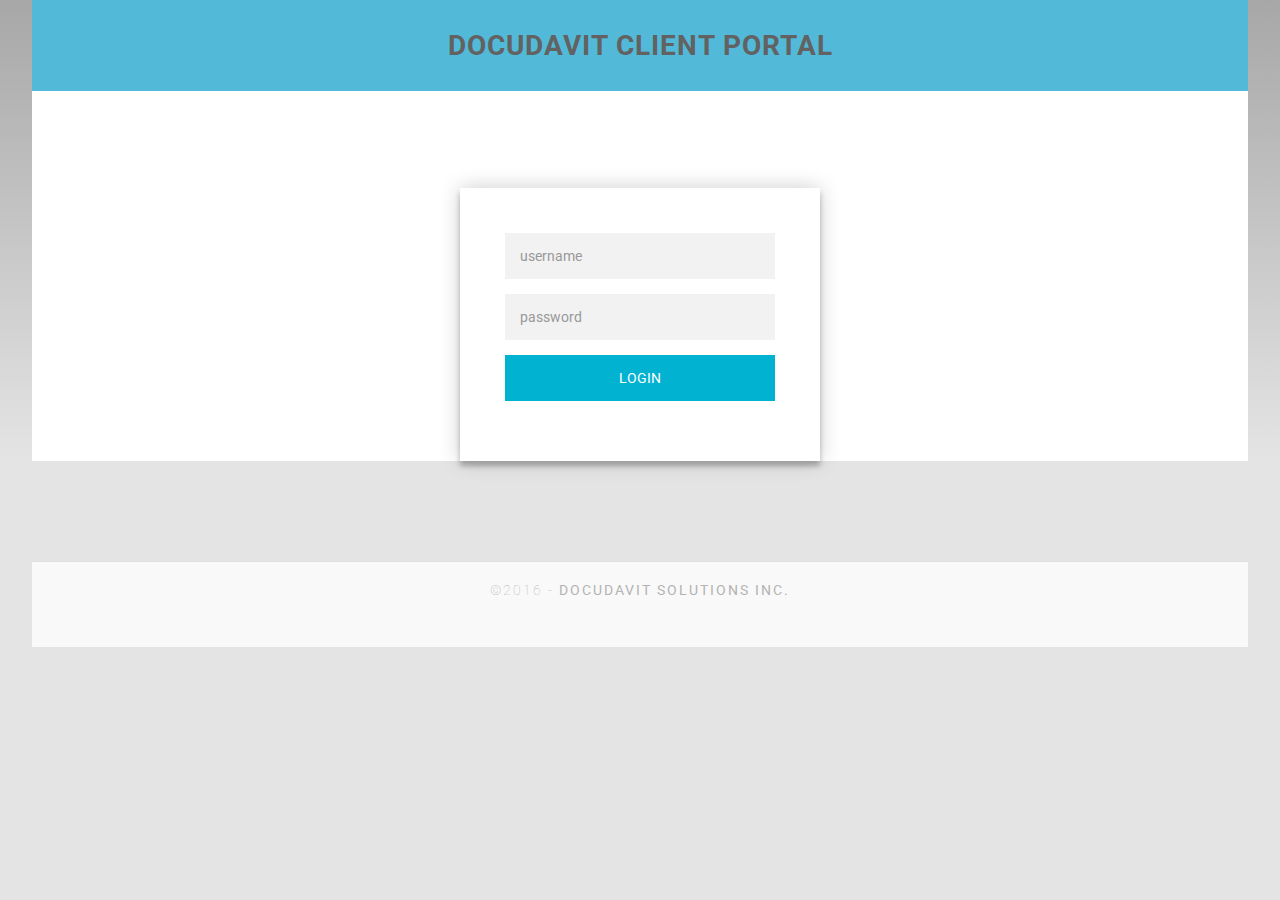
<file: index.html>
<!DOCTYPE html>
<html>
<head>
    <meta charset="utf-8">
    <meta http-equiv="X-UA-Compatible" content="IE=edge">
    <meta name="viewport" content="width=device-width, initial-scale=1">
    <title>Panel Login</title>
    <link href="css/default.css" rel="stylesheet" type="text/css">
    <link href="css/style.css" rel="stylesheet" type="text/css">

    <script src="js/scripts.js"></script>
    <script src="js/index.js"></script>

    <!-- HTML5 shim and Respond.js for IE8 support of HTML5 elements and media queries -->
    <!-- WARNING: Respond.js doesn't work if you view the page via file:// -->
    <!--[if lt IE 9]>
    <script src="https://oss.maxcdn.com/html5shiv/3.7.2/html5shiv.min.js"></script>
    <script src="https://oss.maxcdn.com/respond/1.4.2/respond.min.js"></script>
    <![endif]-->


    <script language="javascript">
        <!--//
        /*This Script allows people to enter by using a form that asks for a
         UserID and Password*/
        function checkUser(form) {
            if (form.id.value=="joebob") {
                if (form.pass.value=="123456") {
                    location="home.html"
                } else {
                    alert("Invalid Password")
                }
            } else {  alert("Invalid UserID")
            }
        }
        //-->
    </script>

</head>

<body>

<div class="wrap">

    <header>
        <div class="primary_header">
            <h1 class="title"> Docudavit Client Portal </h1>
        </div>
    </header>

    <div class="login-page">
        <div class="form">
            <form class="login-form">
                <input type="text" placeholder="username" name="id"/>
                <input type="password" placeholder="password" name="pass"/>
                <input type="button" value="login" onClick="checkUser(this.form)">
            </form>
        </div>
    </div>

    <div class="footer">
        <!--////////////////// START OF FOOTER ///////////////////////////////////////////////////-->
        <div class="row">
            <div class="copyright">&copy;2016 - <strong>DOCUdavit Solutions Inc.</strong></div>
        </div>
    </div>
    <!--////////////////// END OF FOOTER ///////////////////////////////////////////////////-->

</div> <!-- end of div.wrap-->

</body>
</html>
</file>
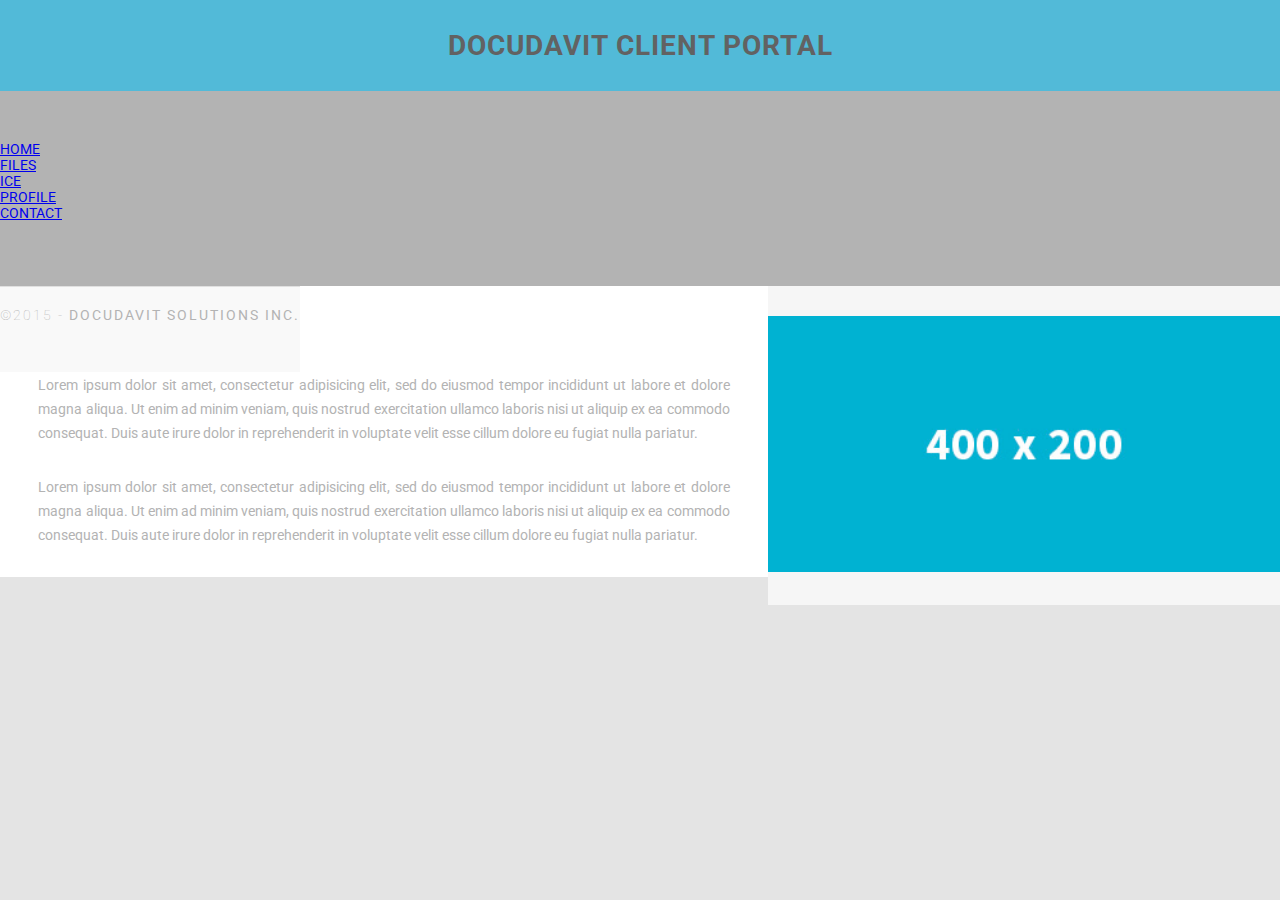
<file: contact.html>
<!doctype html>
<html>
<head>

    <!--////////////////// START OF HEADER ///////////////////////////////////////////////////-->
    <meta charset="utf-8">
    <meta http-equiv="X-UA-Compatible" content="IE=edge">
    <meta name="viewport" content="width=device-width, initial-scale=1">
    <title>Profile</title>
    <link href="css/style.css" rel="stylesheet" type="text/css">
    <!-- HTML5 shim and Respond.js for IE8 support of HTML5 elements and media queries -->
    <!-- WARNING: Respond.js doesn't work if you view the page via file:// -->
    <!--[if lt IE 9]>
    <script src="https://oss.maxcdn.com/html5shiv/3.7.2/html5shiv.min.js"></script>
    <script src="https://oss.maxcdn.com/respond/1.4.2/respond.min.js"></script>
    <![endif]-->
</head>
<!--////////////////// END OF HEADER ///////////////////////////////////////////////////-->

<body>
<!--////////////////// START OF BODY ///////////////////////////////////////////////////-->

<div class="container">
    <header>
        <div class="primary_header">
            <h1 class="title"> Docudavit Client Portal </h1>
        </div>
        <nav class="secondary_header" id="menu">
            <ul>
                <li><a href="home.html">HOME</a></li>
                <li><a href="files.html">FILES</a></li>
                <li><a href="ice.html">ICE</a></li>
                <li><a href="profile.html">PROFILE</a></li>
                <li><a href="contact.html">CONTACT</a></li>
            </ul>
        </nav>
    </header>
    <section>
        <h2 class="noDisplay">Main Content</h2>
        <article class="left_article">
            <h3>content heading</h3>
            <p>Lorem ipsum dolor sit amet, consectetur adipisicing elit, sed do eiusmod tempor incididunt ut labore et dolore magna aliqua. Ut enim ad minim veniam, quis nostrud exercitation ullamco laboris nisi ut aliquip ex ea commodo consequat. Duis aute irure dolor in reprehenderit in voluptate velit esse cillum dolore eu fugiat nulla pariatur.</p>
            <p>Lorem ipsum dolor sit amet, consectetur adipisicing elit, sed do eiusmod tempor incididunt ut labore et dolore magna aliqua. Ut enim ad minim veniam, quis nostrud exercitation ullamco laboris nisi ut aliquip ex ea commodo consequat. Duis aute irure dolor in reprehenderit in voluptate velit esse cillum dolore eu fugiat nulla pariatur.</p>
        </article>
        <aside class="right_article"><img src="images/placeholder.jpg" alt="" width="400" height="200" class="placeholder"/> </aside>
    </section>

    <!--////////////////// START OF CONTENT ///////////////////////////////////////////////////-->

    <!--////////////////// END OF CONTENT ///////////////////////////////////////////////////-->

    <footer class="secondary_header footer">
        <!--////////////////// START OF FOOTER ///////////////////////////////////////////////////-->
        <div class="copyright">&copy;2015 - <strong>DOCUdavit Solutions Inc.</strong></div>
    </footer>
    <!--////////////////// END OF FOOTER ///////////////////////////////////////////////////-->

</div> <!-- end of div.container -->
<!--////////////////// END OF BODY ///////////////////////////////////////////////////-->

</body>
</html>
</file>
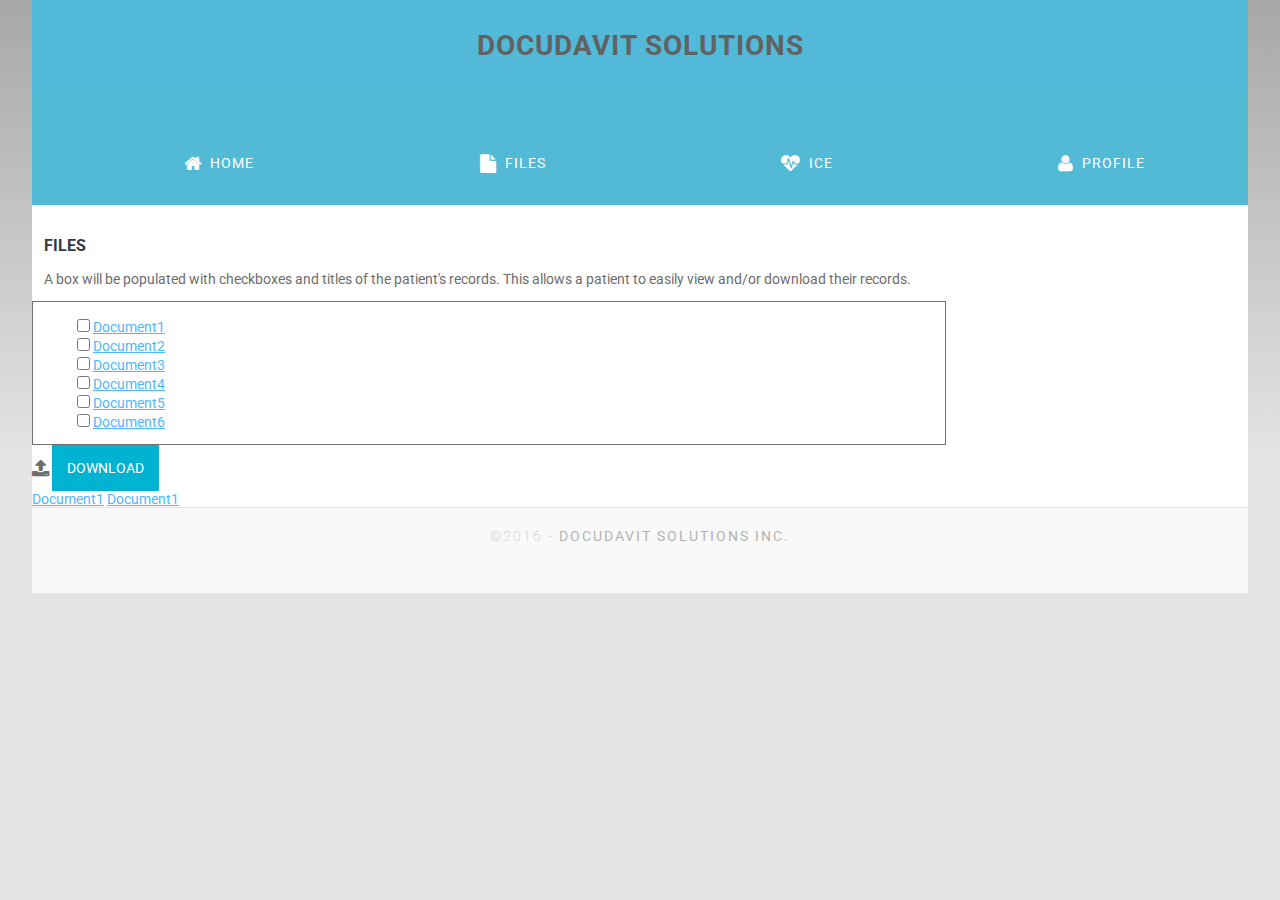
<file: files.html>
<!doctype html>
<html>
<head>

    <meta charset="utf-8">
    <meta http-equiv="X-UA-Compatible" content="IE=edge">
    <meta name="viewport" content="width=device-width, initial-scale=1">
    <title>Home</title>
    <link href="css/default.css" rel="stylesheet" type="text/css">
    <link href="css/style.css" rel="stylesheet" type="text/css">
    <!-- /// FontAwesome Icons 4.2.0 ////////  -->
    <link rel="stylesheet" href="fonts/fontawesome/css/font-awesome.min.css">

    <!-- /// Custom Icon Font ////////  -->
    <link rel="stylesheet" href="fonts/iconfontcustom/icon-font-custom.css">

    <script language="javascript">

        function openPDF() {
            PDFViewer.open("file://www/docs/document1.pdf","document.pdf", function (msg) {
                console.log(msg);
            });
        }
        //-->
    </script>

</head>

<body>
<div class="wrap">

    <header>
        <!--////////////////// START OF HEADER ///////////////////////////////////////////////////-->
        <div class="primary_header">
            <h1 class="title"> Docudavit Solutions </h1>
        </div>
        <div class="menu_header">
            <ul class="menu">
                <li><a href="home.html"><i class="fa fa-home fa-lg"></i>&nbsp; HOME</a></li>
                <li><a href="files.html"><i class="fa fa-file fa-lg"></i>&nbsp; FILES</a></li>
                <li><a href="ice.html"><i class="fa fa-heartbeat fa-lg"></i>&nbsp; ICE</a></li>
                <li><a href="profile.html"><i class="fa fa-user fa-lg"></i>&nbsp; PROFILE</a></li>
            </ul>
        </div>
    </header>

    <!--////////////////// END OF HEADER ///////////////////////////////////////////////////-->

    <!--////////////////// START OF CONTENT ///////////////////////////////////////////////////-->

    <div class="row">
        <div class="header-top">
            <h3>FILES</h3>
            <p>A box will be populated with checkboxes and titles of the patient's records.
                This allows a patient to easily view and/or download their records.</p>
        </div>
    </div>  <!-- end of div row -->

    <div class="row">
        <div class="doc-display">
            <ul class="docs">
                <li><input type="checkbox" name="document1" title="document1"/><a href="docs/document1.pdf">Document1</a></li>
                <li><input type="checkbox" name="document2" title="document2"/><a href="docs/document2.pdf">Document2</a></li>
                <li><input type="checkbox" name="document3" title="document3"/><a href="docs/document3.pdf">Document3</a></li>
                <li><input type="checkbox" name="document4" title="document4"/><a href="docs/document4.pdf">Document4</a></li>
                <li><input type="checkbox" name="document5" title="document5"/><a href="docs/document5.pdf">Document5</a></li>
                <li><input type="checkbox" name="document6" title="document6"/><a href="docs/document6.pdf">Document6</a></li>
            </ul>
        </div>

    </div> <!-- end of div row -->

    <div class="row">
        <div class="upload">
            <i class="fa fa-upload fa-lg"></i>
            <input type="button" value="Download" onclick="openPdf()">
        </div>

        <a href="docs/document1.pdf">Document1</a>
        <a href="docs/documents1.pdf">Document1</a>

    </div>

    <div class="footer">
        <!--////////////////// START OF FOOTER ///////////////////////////////////////////////////-->
        <div class="row">
            <div class="copyright">&copy;2016 - <strong>DOCUdavit Solutions Inc.</strong></div>
        </div>
    </div>
    <!--////////////////// END OF FOOTER ///////////////////////////////////////////////////-->

</div> <!-- end of div.wrap-->

</body>
</html>
</file>
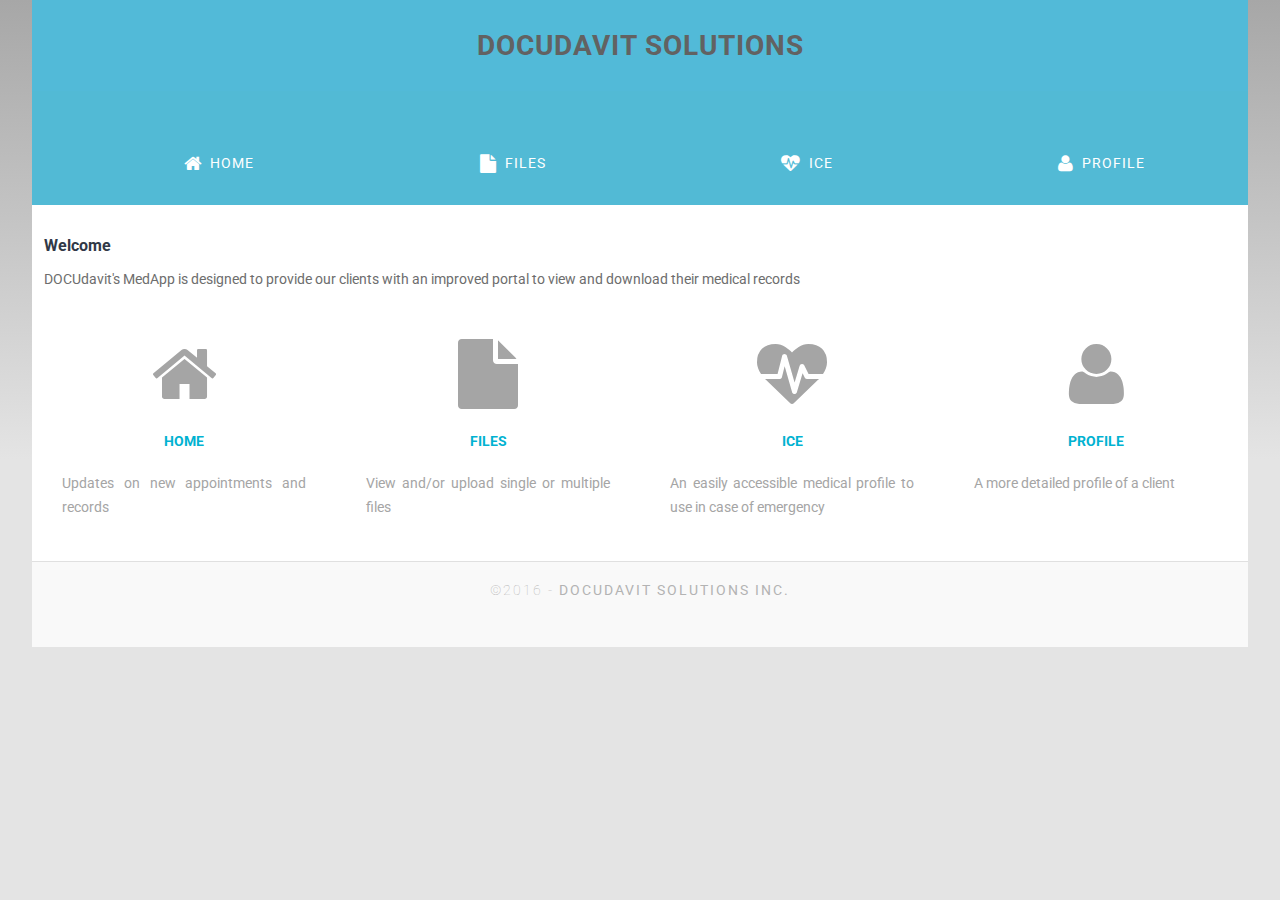
<file: home.html>
<!doctype html>
<html>
<head>

    <meta charset="utf-8">
    <meta http-equiv="X-UA-Compatible" content="IE=edge">
    <meta name="viewport" content="width=device-width, initial-scale=1">
    <title>Home</title>
    <link href="css/default.css" rel="stylesheet" type="text/css">
    <link href="css/style.css" rel="stylesheet" type="text/css">
    <!-- /// FontAwesome Icons 4.2.0 ////////  -->
    <link rel="stylesheet" href="fonts/fontawesome/css/font-awesome.min.css">

    <!-- /// Custom Icon Font ////////  -->
    <link rel="stylesheet" href="fonts/iconfontcustom/icon-font-custom.css">

</head>

<body>
    <div class="wrap">

        <header>
        <!--////////////////// START OF HEADER ///////////////////////////////////////////////////-->
            <div class="primary_header">
                <h1 class="title"> Docudavit Solutions </h1>
            </div>
            <div class="menu_header">
                <ul class="menu">
                    <li><a href="home.html"><i class="fa fa-home fa-lg"></i>&nbsp; HOME</a></li>
                    <li><a href="files.html"><i class="fa fa-file fa-lg"></i>&nbsp; FILES</a></li>
                    <li><a href="ice.html"><i class="fa fa-heartbeat fa-lg"></i>&nbsp; ICE</a></li>
                    <li><a href="profile.html"><i class="fa fa-user fa-lg"></i>&nbsp; PROFILE</a></li>
                </ul>
            </div>
        </header>

        <!--////////////////// END OF HEADER ///////////////////////////////////////////////////-->

        <!--////////////////// START OF CONTENT ///////////////////////////////////////////////////-->

        <div class="row">
            <div class="header-top">
                <h3>Welcome</h3>
                <p>DOCUdavit's MedApp is designed to provide our clients with an improved portal to view
                    and download their medical records</p>
            </div>
        </div>  <!-- end of div row -->

        <div class="row">

            <div class="columns">
                <p class="thumbnail_align"><i class="fa fa-home fa-5x"></i></p>
                <h4>HOME</h4>
                <p>Updates on new appointments and records</p>
            </div>
            <div class="columns">
                <p class="thumbnail_align"><i class="fa fa-file fa-5x"></i></p>
                <h4>FILES</h4>
                <p>View and/or upload single or multiple files</p>
            </div>
            <div class="columns">
                <p class="thumbnail_align"><i class="fa fa-heartbeat fa-5x"></i> </p>
                <h4>ICE</h4>
                <p>An easily accessible medical profile to use in case of emergency</p>
            </div>
            <div class="columns">
                <p class="thumbnail_align"><i class="fa fa-user fa-5x"></i></p>
                <h4>PROFILE</h4>
                <p>A more detailed profile of a client</p>
            </div>
        </div> <!-- end of div row -->

        <div class="footer">
            <!--////////////////// START OF FOOTER ///////////////////////////////////////////////////-->
            <div class="row">
                <div class="copyright">&copy;2016 - <strong>DOCUdavit Solutions Inc.</strong></div>
            </div>
        </div>
        <!--////////////////// END OF FOOTER ///////////////////////////////////////////////////-->

    </div>  <!-- end of div.wrap-->

</body>
</html>
</file>
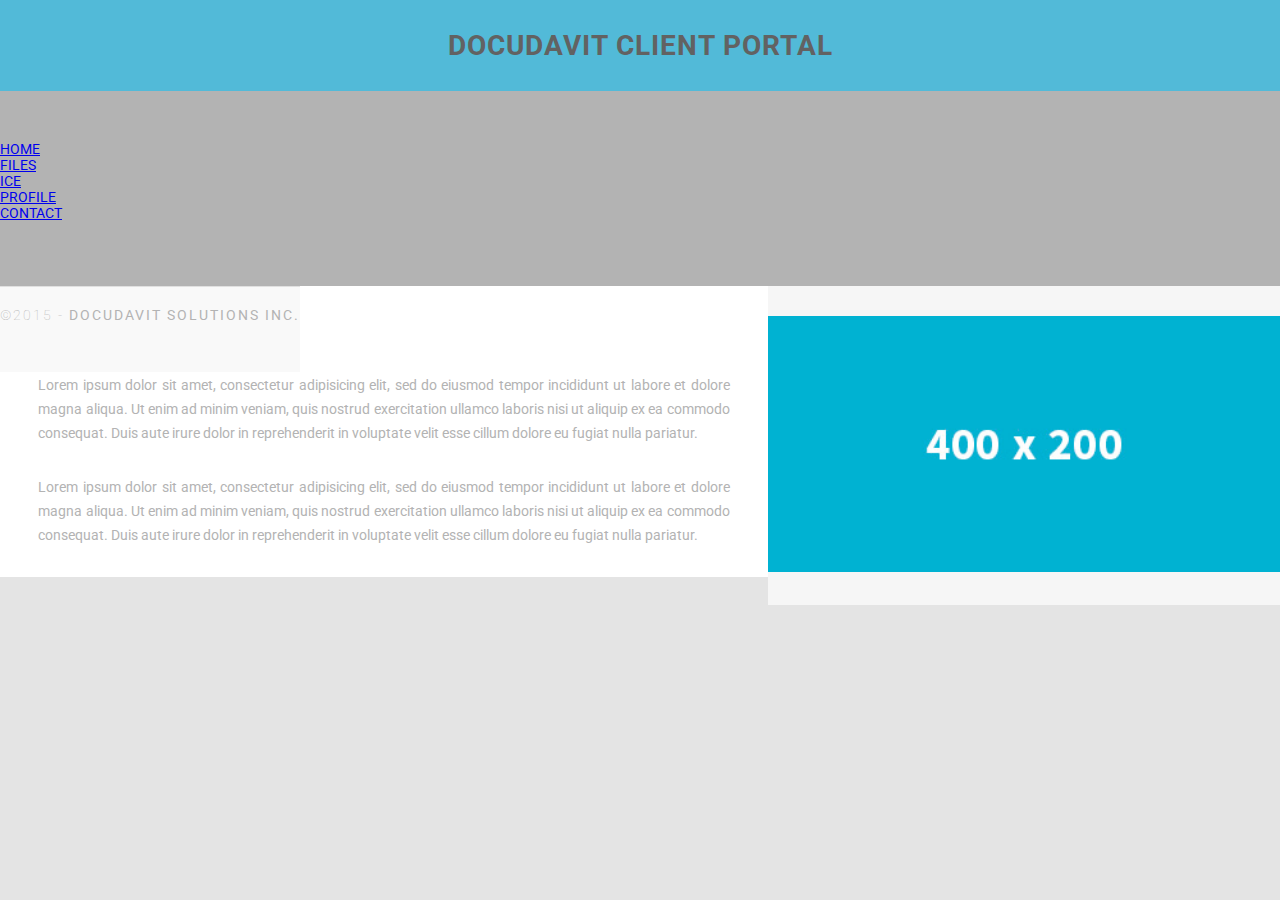
<file: ice.html>
<!doctype html>
<html>
<head>

    <!--////////////////// START OF HEADER ///////////////////////////////////////////////////-->
    <meta charset="utf-8">
    <meta http-equiv="X-UA-Compatible" content="IE=edge">
    <meta name="viewport" content="width=device-width, initial-scale=1">
    <title>ICE</title>
    <link href="css/style.css" rel="stylesheet" type="text/css">
    <!-- HTML5 shim and Respond.js for IE8 support of HTML5 elements and media queries -->
    <!-- WARNING: Respond.js doesn't work if you view the page via file:// -->
    <!--[if lt IE 9]>
    <script src="https://oss.maxcdn.com/html5shiv/3.7.2/html5shiv.min.js"></script>
    <script src="https://oss.maxcdn.com/respond/1.4.2/respond.min.js"></script>
    <![endif]-->
</head>
<!--////////////////// END OF HEADER ///////////////////////////////////////////////////-->

<body>
<!--////////////////// START OF BODY ///////////////////////////////////////////////////-->

<div class="container">
    <header>
        <div class="primary_header">
            <h1 class="title"> Docudavit Client Portal </h1>
        </div>
        <nav class="secondary_header" id="menu">
            <ul>
                <li><a href="home.html">HOME</a></li>
                <li><a href="files.html">FILES</a></li>
                <li><a href="ice.html">ICE</a></li>
                <li><a href="profile.html">PROFILE</a></li>
                <li><a href="contact.html">CONTACT</a></li>
            </ul>
        </nav>
    </header>
    <section>
        <h2 class="noDisplay">Main Content</h2>
        <article class="left_article">
            <h3>content heading</h3>
            <p>Lorem ipsum dolor sit amet, consectetur adipisicing elit, sed do eiusmod tempor incididunt ut labore et dolore magna aliqua. Ut enim ad minim veniam, quis nostrud exercitation ullamco laboris nisi ut aliquip ex ea commodo consequat. Duis aute irure dolor in reprehenderit in voluptate velit esse cillum dolore eu fugiat nulla pariatur.</p>
            <p>Lorem ipsum dolor sit amet, consectetur adipisicing elit, sed do eiusmod tempor incididunt ut labore et dolore magna aliqua. Ut enim ad minim veniam, quis nostrud exercitation ullamco laboris nisi ut aliquip ex ea commodo consequat. Duis aute irure dolor in reprehenderit in voluptate velit esse cillum dolore eu fugiat nulla pariatur.</p>
        </article>
        <aside class="right_article"><img src="images/placeholder.jpg" alt="" width="400" height="200" class="placeholder"/> </aside>
    </section>

    <!--////////////////// START OF CONTENT ///////////////////////////////////////////////////-->

    <!--////////////////// END OF CONTENT ///////////////////////////////////////////////////-->

    <footer class="secondary_header footer">
        <!--////////////////// START OF FOOTER ///////////////////////////////////////////////////-->
        <div class="copyright">&copy;2015 - <strong>DOCUdavit Solutions Inc.</strong></div>
    </footer>
    <!--////////////////// END OF FOOTER ///////////////////////////////////////////////////-->

</div> <!-- end of div.container -->
<!--////////////////// END OF BODY ///////////////////////////////////////////////////-->

</body>
</html>
</file>
<file: css/default.css>
/**
 * Name: default.css
 *
 * -
 *
 * The default color scheme
 *
 */

/* ==========================================================================
  =Typography
  ========================================================================== */

body {
    background-color: #fff;
    color: #6d6d6d;
}

h1,
h2,
h3,
h4,
h5,
h6 {
    color: #313947;
}

h1 a,
h2 a,
h3 a,
h4 a,
h5 a,
h6 a {
    color: #6d6d6d;
}

abbr[title] {
    border-bottom: 1px dotted #999;
}

blockquote span {
    color: #999999;
}

hr {
    border: solid #e0e0e0;
}

code {
    border: 1px solid #e0e0e0;
    background-color: #f3f3f3;
    color: #d50f25;
}

pre {
    border: 1px solid #e0e0e0;
    background-color: #f3f3f3;
}

.hr {
    border-top: 1px solid #e0e0e0;
}

.text-highlight { color: #4fb7ff; }

.mute{ color: #999; }

@media (max-width: 767px) {

    body {
        background-color: #fff;
    }

}

/* ==========================================================================
   =Typography - Links
   ========================================================================== */

a,
a:visited {
    color: #4FB7FF;
}

a:active {
    background: transparent;
}

/* ==========================================================================
   =Typography - Tables
   ========================================================================== */

table {
    background-color: transparent;
}

table th,
table td {
    border-top: 1px solid #b4bfc3;
}

table th {
    background-color: #4fb7ff;
    color: #fff;
}

/* ==========================================================================
   =Typography - Forms
   ========================================================================== */

label span { color: #d50f25; }

input,
textarea,
select {
    border: 1px solid #e0e0e0;
    background: #fff;
    color: #444;
}

input[type="text"]:focus,
input[type="email"]:focus,
input[type="url"]:focus,
textarea:focus {
    border-color: #bbb;
}

input:-moz-placeholder,
textarea:-moz-placeholder {
    color: #999;
}

input:-ms-input-placeholder,
textarea:-ms-input-placeholder {
    color: #999;
}

input::-webkit-input-placeholder,
textarea::-webkit-input-placeholder {
    color: #999;
}

/* ==========================================================================
   =Misc
   ========================================================================== */

.javascript-required,
.modern-browser-required {
    background-color: #d50f25;
    color: #fff;
}


/* ==========================================================================
   =Alerts
   ========================================================================== */

.alert {
    border: 1px solid #cdcdcd;
}

.alert.info {
    background-color: #94cee4;
    color: #fff;
}

.alert.success {
    background-color: #4fb7ff;
    color: #fff;
}

.alert.error {
    background-color: #ff0030;
    color: #fff;
}

.alert.warning {
    background-color: #ff7992;
    color: #fff;
}

/* ==========================================================================
   =Buttons
   ========================================================================== */

/* =Default Button
   ========================================================================== */

.btn {
    border-bottom: 1px solid #3382b8;
    background-color: #4fb7ff;
    color: #fff;
}

a.btn { color: #fff; }

.btn-large {
    padding: 20px 25px;
    border-bottom-width: 2px;
    font-size: 18px;
    line-height: 18px;
}

.btn:hover {
    border-bottom-color: #20252f;
    background-color: #313947;
}

/* =Colored Buttons
   ========================================================================== */

.btn-white {
    border: 1px solid #4fb7ff;
    background-color: transparent;
    color: #4fb7ff;
}

a.btn-white { color: #4fb7ff; }

.btn-white:hover {
    border-color: #4fb7ff;
    background-color: #4fb7ff;
    color: #fff;
}

.btn-white.alt { border-color: #6d6d6d; }
a.btn-white.alt { color: #6d6d6d; }

.btn-white.alt:hover {
    border-color: #4fb7ff;
    color: #fff;
}

.btn-black {
    border: 1px solid #313947;
    background-color: #313947;
    color: #fff;
}

a.btn-black { color: #fff; }

.btn-black:hover {
    border-color: #4fb7ff;
    background-color: #4fb7ff;
    color: #fff;
}

/* ==========================================================================
   =Custom Lists
   ========================================================================== */

ul.check li:before,
ul.square-check li:before {
    color: #4fb7ff;
}

ul.fill-circle li:before {
    background-color: #4fb7ff;
}

ul.square li:before {
    background-color: #4fb7ff;
}

ul.diamond li:before {
    background-color: #4fb7ff;
}


/* ==========================================================================
   =Dividers
   ========================================================================== */

.divider.single-line { border-top: 1px solid #e0e0e0; }

.divider.double-line { border-top: 4px double #e0e0e0; }

.divider.single-dotted {
    background: url(../images/layout/bg-single-dotted.gif) repeat-x top left ;
}

.divider.double-dotted {
    background: url(../images/layout/bg-double-dotted.gif) repeat-x top left;
}

/* ==========================================================================
   =Headlines
   ========================================================================== */

.headline h2:after,
.headline h3:after {
    border-top: 2px solid #4fb7ff;
}

.headline-2 h1:after {
    border-top: 2px solid #4fb7ff;
}

.headline-2 h2:after {
    border-top: 1px solid #4fb7ff;
}

.headline-2 h3:after,
.headline-2 h4:after {
    border-top: 1px solid #4fb7ff;
}


/* ==========================================================================
   =Icon Boxes
   ========================================================================== */

/* =Icon Box 1
   ========================================================================== */

.icon-box-1 > span {
    background-color: #3a4e6a;
    color: #fff;
}

.icon-box-1:hover > span {
    background-color: #4fb7ff;
}

/* =Icon Box 2
   ========================================================================== */

.icon-box-2 > span {
    border: 1px solid #e0e0e0;
}

.icon-box-2:hover > span {
    background-color: #4fb7ff;
    color: #fff;
}

/* =Icon Box 3
   ========================================================================== */

.icon-box-3 > span {
    border: 1px solid #e0e0e0;
    background-color: #fff;
}

.icon-box-3 .icon-box-content {
    border: 1px solid #e0e0e0;
}

.icon-box-3:hover > span {
    background-color: #4fb7ff;
    color: #fff;
}


/* ==========================================================================
   =Styled Tables
   ========================================================================== */

.table-bordered {
    border: 1px solid #e0e0e0;
}

.table-bordered th,
.table-bordered td { border-left: 1px solid #e0e0e0; }

.table-striped tbody tr:nth-child(odd) td,
.table-striped tbody tr:nth-child(odd) th { background-color: #f3f3f3; }

@media (max-width: 480px) {

    tr { border-top: 1px solid #bbb; }

}


/* ==========================================================================
   =Personal info
   ========================================================================== */

.personal-info li {
    border-bottom: 1px solid #e0e0e0;
}


/* ==========================================================================
   =Contact form
   ========================================================================== */

label.validation-error { color: #d50f25; }

input.validation-error,
textarea.validation-error,
select.validation-error { border: 1px solid #e0e0e0; }


/* ==========================================================================
   =Wrap
   ========================================================================== */

#wrap {
    background-color: #fff;
}

@media (max-width: 767px) {

    #wrap { border-top: 10px solid #313947; }

}

/* ==========================================================================
	=Header Top
	========================================================================== */

#header-top {
    background-color: #313947;
    color: #fff;
}

#header-top a,
#header-top h1,
#header-top h2,
#header-top h3,
#header-top h4,
#header-top h5,
#header-top h6 { color: #fff; }

/* ==========================================================================
   =Header
   ========================================================================== */

@media (max-width: 767px) {

    #header {
        background-color: #313947;
    }

}

/* ==========================================================================
   =Menu
   ========================================================================== */

a.menu-collapse {
    color: #fff;
}

.nav {
    background-color: #f9f9f9;
}

.nav .close-menu i {
    color: #898989;
}

.menu li a {
    color: #898989;
}

.menu li a:hover,
.menu li.current a {
    border-bottom-color: #4fb7ff;
    color: #313947;
}

/* ==========================================================================
   =Page Header
   ========================================================================== */

#page-header {
    color: #fff;
}

#page-header h3 {
    color: #fff;
}

#page-header-overlay {
    background-color: rgba(0, 33, 56, 0.75) ;
}

/* ==========================================================================
   =Footer
   ========================================================================== */

#footer {
    border-top: 1px solid #e0e0e0;
}

#footer a,
#footer h1,
#footer h2,
#footer h3,
#footer h4,
#footer h5,
#footer h6 { color: #6d6d6d; }


/* ==========================================================================
   =Auto Controls (Start / Stop)
   ========================================================================== */

.bx-wrapper .bx-controls-auto .bx-start {
    background: url(../js/bxslider/images/controls.png) -86px -11px no-repeat;
}

.bx-wrapper .bx-controls-auto .bx-stop {
    background: url(../js/bxslider/images/controls.png) -86px -44px no-repeat;
}
/* ==========================================================================
   =Image Captions
   ========================================================================== */

.bx-wrapper .bx-caption {
    background: rgba(80, 80, 80, 0.75);
}

.bx-wrapper .bx-caption span {
    color: #fff;
}
</file>
<file: fonts/iconfontcustom/icon-font-custom.css>
@font-face {
	font-family: 'iconfontcustom';
	src:url('font/iconfontcustom.eot?jzaet');
	src:url('font/iconfontcustom.eot?#iefixjzaet') format('embedded-opentype'),
		url('font/iconfontcustom.woff?jzaet') format('woff'),
		url('font/iconfontcustom.ttf?jzaet') format('truetype'),
		url('font/iconfontcustom.svg?jzaet#iconfontcustom') format('svg');
	font-weight: normal;
	font-style: normal;
}

[class^="ifc-"], [class*=" ifc-"] {
	font-family: 'iconfontcustom', 'Arial', 'serif';
	speak: none;
	font-style: normal;
	font-weight: normal;
	font-variant: normal;
	text-transform: none;
	line-height: 1;

	/* Better Font Rendering =========== */
	-webkit-font-smoothing: antialiased;
	-moz-osx-font-smoothing: grayscale;
}

.ifc-zoom_out:before {
	content: "\e600";
}
.ifc-zoom_in:before {
	content: "\e601";
}
.ifc-zip:before {
	content: "\e602";
}
.ifc-xls:before {
	content: "\e608";
}
.ifc-xlarge_icons:before {
	content: "\e609";
}
.ifc-workstation:before {
	content: "\e60a";
}
.ifc-workflow:before {
	content: "\e60b";
}
.ifc-word:before {
	content: "\e60f";
}
.ifc-windows_client:before {
	content: "\e616";
}
.ifc-wifi_logo:before {
	content: "\e619";
}
.ifc-wifi_direct:before {
	content: "\e61a";
}
.ifc-wifi:before {
	content: "\e61b";
}
.ifc-whole_hand:before {
	content: "\e61c";
}
.ifc-week_view:before {
	content: "\e625";
}
.ifc-wedding_rings:before {
	content: "\e626";
}
.ifc-wedding_photo:before {
	content: "\e627";
}
.ifc-wedding_day:before {
	content: "\e628";
}
.ifc-web_shield:before {
	content: "\e62b";
}
.ifc-web_camera:before {
	content: "\e62c";
}
.ifc-waypoint_map:before {
	content: "\e62d";
}
.ifc-waxing_gibbous:before {
	content: "\e62e";
}
.ifc-waxing_crescent:before {
	content: "\e62f";
}
.ifc-wav:before {
	content: "\e630";
}
.ifc-water:before {
	content: "\e636";
}
.ifc-watch:before {
	content: "\e637";
}
.ifc-washing_machine:before {
	content: "\e638";
}
.ifc-warning_shield:before {
	content: "\e639";
}
.ifc-waning_gibbous:before {
	content: "\e63b";
}
.ifc-waning_crescent:before {
	content: "\e63c";
}
.ifc-wallet:before {
	content: "\e63e";
}
.ifc-wacom_tablet:before {
	content: "\e644";
}
.ifc-vpn:before {
	content: "\e645";
}
.ifc-volleyball:before {
	content: "\e648";
}
.ifc-voip_gateway:before {
	content: "\e649";
}
.ifc-vkontakte:before {
	content: "\e64c";
}
.ifc-visa:before {
	content: "\e64e";
}
.ifc-virtual_mashine:before {
	content: "\e64f";
}
.ifc-virtual_machine:before {
	content: "\e650";
}
.ifc-video_camera:before {
	content: "\e655";
}
.ifc-vector:before {
	content: "\e659";
}
.ifc-variable:before {
	content: "\e65a";
}
.ifc-user_male4:before {
	content: "\e65e";
}
.ifc-user_male3:before {
	content: "\e65f";
}
.ifc-user_male2:before {
	content: "\e660";
}
.ifc-user_male:before {
	content: "\e661";
}
.ifc-user_female4:before {
	content: "\e662";
}
.ifc-user_female3:before {
	content: "\e663";
}
.ifc-user_female2:before {
	content: "\e664";
}
.ifc-user_female:before {
	content: "\e665";
}
.ifc-USD:before {
	content: "\e666";
}
.ifc-uppercase:before {
	content: "\e667";
}
.ifc-upload2_filled:before {
	content: "\e668";
}
.ifc-upload2:before {
	content: "\e669";
}
.ifc-upload_filled:before {
	content: "\e66a";
}
.ifc-upload:before {
	content: "\e66b";
}
.ifc-update:before {
	content: "\e66c";
}
.ifc-up4:before {
	content: "\e66d";
}
.ifc-up3:before {
	content: "\e66e";
}
.ifc-up2:before {
	content: "\e66f";
}
.ifc-up_right:before {
	content: "\e670";
}
.ifc-up_left:before {
	content: "\e671";
}
.ifc-up:before {
	content: "\e672";
}
.ifc-unlock:before {
	content: "\e673";
}
.ifc-unicast:before {
	content: "\e675";
}
.ifc-undo:before {
	content: "\e676";
}
.ifc-underline:before {
	content: "\e679";
}
.ifc-umbrella_filled:before {
	content: "\e67a";
}
.ifc-umbrella:before {
	content: "\e67b";
}
.ifc-type:before {
	content: "\e67c";
}
.ifc-txt:before {
	content: "\e67d";
}
.ifc-two_smartphones:before {
	content: "\e67e";
}
.ifc-twitter:before {
	content: "\e681";
}
.ifc-tv_show:before {
	content: "\e682";
}
.ifc-tv:before {
	content: "\e683";
}
.ifc-tumbler:before {
	content: "\e685";
}
.ifc-ttf:before {
	content: "\e687";
}
.ifc-trophy:before {
	content: "\e68a";
}
.ifc-treasury_map:before {
	content: "\e695";
}
.ifc-trash2:before {
	content: "\e696";
}
.ifc-trash:before {
	content: "\e697";
}
.ifc-transistor:before {
	content: "\e698";
}
.ifc-torah:before {
	content: "\e6a3";
}
.ifc-toolbox:before {
	content: "\e6a6";
}
.ifc-tones:before {
	content: "\e6a9";
}
.ifc-today:before {
	content: "\e6ad";
}
.ifc-timezone-12:before {
	content: "\e6af";
}
.ifc-timezone-11:before {
	content: "\e6b0";
}
.ifc-timezone-10:before {
	content: "\e6b1";
}
.ifc-timezone-9:before {
	content: "\e6b2";
}
.ifc-timezone-8:before {
	content: "\e6b3";
}
.ifc-timezone-7:before {
	content: "\e6b4";
}
.ifc-timezone-6:before {
	content: "\e6b5";
}
.ifc-timezone-5:before {
	content: "\e6b6";
}
.ifc-timezone-4:before {
	content: "\e6b7";
}
.ifc-timezone-3:before {
	content: "\e6b8";
}
.ifc-timezone-2:before {
	content: "\e6b9";
}
.ifc-timezone-1:before {
	content: "\e6ba";
}
.ifc-timezone_utc:before {
	content: "\e6bb";
}
.ifc-timezone_12:before {
	content: "\e6bc";
}
.ifc-timezone_11:before {
	content: "\e6bd";
}
.ifc-timezone_10:before {
	content: "\e6be";
}
.ifc-timezone_9:before {
	content: "\e6bf";
}
.ifc-timezone_8:before {
	content: "\e6c0";
}
.ifc-timezone_7:before {
	content: "\e6c1";
}
.ifc-timezone_6:before {
	content: "\e6c2";
}
.ifc-timezone_5:before {
	content: "\e6c3";
}
.ifc-timezone_4:before {
	content: "\e6c4";
}
.ifc-timezone_3:before {
	content: "\e6c5";
}
.ifc-timezone_2:before {
	content: "\e6c6";
}
.ifc-timezone_1:before {
	content: "\e6c7";
}
.ifc-timezone:before {
	content: "\e6c8";
}
.ifc-timer:before {
	content: "\e6c9";
}
.ifc-tif:before {
	content: "\e6cb";
}
.ifc-thumb_up:before {
	content: "\e6cd";
}
.ifc-thumb_down:before {
	content: "\e6ce";
}
.ifc-this_way_up:before {
	content: "\e6d2";
}
.ifc-text_color:before {
	content: "\e6d5";
}
.ifc-temperature:before {
	content: "\e6db";
}
.ifc-tea:before {
	content: "\e6de";
}
.ifc-tar:before {
	content: "\e6e1";
}
.ifc-talk:before {
	content: "\e6e6";
}
.ifc-tails:before {
	content: "\e6e7";
}
.ifc-table:before {
	content: "\e6ea";
}
.ifc-switch_camera_filled:before {
	content: "\e6f2";
}
.ifc-switch_camera:before {
	content: "\e6f3";
}
.ifc-switch:before {
	content: "\e6f4";
}
.ifc-swipe_up:before {
	content: "\e6f6";
}
.ifc-swipe_right:before {
	content: "\e6f7";
}
.ifc-swipe_left:before {
	content: "\e6f8";
}
.ifc-swipe_down:before {
	content: "\e6f9";
}
.ifc-swimming:before {
	content: "\e6fa";
}
.ifc-surface:before {
	content: "\e6ff";
}
.ifc-sun:before {
	content: "\e700";
}
.ifc-summer:before {
	content: "\e701";
}
.ifc-student:before {
	content: "\e705";
}
.ifc-strikethrough:before {
	content: "\e708";
}
.ifc-storm:before {
	content: "\e70b";
}
.ifc-stopwatch:before {
	content: "\e70c";
}
.ifc-stepper_motor:before {
	content: "\e70f";
}
.ifc-stack_of_photos:before {
	content: "\e717";
}
.ifc-stack:before {
	content: "\e718";
}
.ifc-ssd:before {
	content: "\e719";
}
.ifc-speedometer:before {
	content: "\e722";
}
.ifc-speech_bubble:before {
	content: "\e724";
}
.ifc-south_direction:before {
	content: "\e729";
}
.ifc-smartphone_tablet:before {
	content: "\e733";
}
.ifc-small_lens:before {
	content: "\e735";
}
.ifc-small_icons:before {
	content: "\e736";
}
.ifc-slr_small_lens:before {
	content: "\e739";
}
.ifc-slr_large_lens:before {
	content: "\e73b";
}
.ifc-slr_camera2_filled:before {
	content: "\e73c";
}
.ifc-slr_camera2:before {
	content: "\e73d";
}
.ifc-slr_camera_body:before {
	content: "\e740";
}
.ifc-slr_camera:before {
	content: "\e741";
}
.ifc-slr_back_side:before {
	content: "\e743";
}
.ifc-sling_here:before {
	content: "\e744";
}
.ifc-sleet:before {
	content: "\e745";
}
.ifc-slave:before {
	content: "\e749";
}
.ifc-skype:before {
	content: "\e74a";
}
.ifc-skip_to_start:before {
	content: "\e74c";
}
.ifc-shuffle:before {
	content: "\e752";
}
.ifc-shopping_cart_loaded:before {
	content: "\e759";
}
.ifc-shopping_cart_empty:before {
	content: "\e75a";
}
.ifc-shopping_basket:before {
	content: "\e75b";
}
.ifc-shop:before {
	content: "\e75c";
}
.ifc-shield:before {
	content: "\e761";
}
.ifc-shared:before {
	content: "\e766";
}
.ifc-settings3:before {
	content: "\e767";
}
.ifc-settings2:before {
	content: "\e769";
}
.ifc-settings:before {
	content: "\e76b";
}
.ifc-server:before {
	content: "\e76c";
}
.ifc-sent:before {
	content: "\e76d";
}
.ifc-sensor:before {
	content: "\e76e";
}
.ifc-sell:before {
	content: "\e76f";
}
.ifc-SEK:before {
	content: "\e771";
}
.ifc-security_ssl:before {
	content: "\e772";
}
.ifc-security_checked:before {
	content: "\e773";
}
.ifc-security_aes:before {
	content: "\e774";
}
.ifc-search:before {
	content: "\e775";
}
.ifc-sea_waves:before {
	content: "\e777";
}
.ifc-scrolling:before {
	content: "\e77a";
}
.ifc-screwdriver:before {
	content: "\e77b";
}
.ifc-scales_of_Balance:before {
	content: "\e783";
}
.ifc-sale:before {
	content: "\e78c";
}
.ifc-sagittarius:before {
	content: "\e78f";
}
.ifc-safari:before {
	content: "\e791";
}
.ifc-sad:before {
	content: "\e792";
}
.ifc-running_rabbit:before {
	content: "\e793";
}
.ifc-running:before {
	content: "\e794";
}
.ifc-run_command:before {
	content: "\e795";
}
.ifc-rugby:before {
	content: "\e796";
}
.ifc-rucksach:before {
	content: "\e797";
}
.ifc-rss:before {
	content: "\e798";
}
.ifc-router:before {
	content: "\e79a";
}
.ifc-rotation_cw:before {
	content: "\e79b";
}
.ifc-rotation_ccw:before {
	content: "\e79c";
}
.ifc-rotate_to_portrait:before {
	content: "\e79d";
}
.ifc-rotate_to_landscape:before {
	content: "\e79e";
}
.ifc-rotate_camera:before {
	content: "\e7a0";
}
.ifc-rook:before {
	content: "\e7a2";
}
.ifc-right3:before {
	content: "\e7ab";
}
.ifc-right2:before {
	content: "\e7ac";
}
.ifc-right_click:before {
	content: "\e7af";
}
.ifc-right:before {
	content: "\e7b0";
}
.ifc-rfid_tag:before {
	content: "\e7b2";
}
.ifc-rfid_signal:before {
	content: "\e7b3";
}
.ifc-rfid_sensor:before {
	content: "\e7b4";
}
.ifc-rewind:before {
	content: "\e7b5";
}
.ifc-resize:before {
	content: "\e7ba";
}
.ifc-replay:before {
	content: "\e7bc";
}
.ifc-repeat:before {
	content: "\e7bd";
}
.ifc-rename:before {
	content: "\e7be";
}
.ifc-remove_user:before {
	content: "\e7bf";
}
.ifc-remove_image:before {
	content: "\e7c1";
}
.ifc-remote_working:before {
	content: "\e7c2";
}
.ifc-reload:before {
	content: "\e7c3";
}
.ifc-relay:before {
	content: "\e7c4";
}
.ifc-register_editor:before {
	content: "\e7c6";
}
.ifc-redo:before {
	content: "\e7c8";
}
.ifc-red_hat:before {
	content: "\e7c9";
}
.ifc-recycle_sign_filled:before {
	content: "\e7cb";
}
.ifc-recycle_sign:before {
	content: "\e7cc";
}
.ifc-read_message:before {
	content: "\e7ce";
}
.ifc-rar:before {
	content: "\e7d0";
}
.ifc-radio_tower:before {
	content: "\e7d3";
}
.ifc-radar_plot:before {
	content: "\e7d6";
}
.ifc-rack:before {
	content: "\e7d7";
}
.ifc-quote:before {
	content: "\e7d9";
}
.ifc-puzzle:before {
	content: "\e7e1";
}
.ifc-put_out:before {
	content: "\e7e2";
}
.ifc-put_in_motion:before {
	content: "\e7e3";
}
.ifc-put_in:before {
	content: "\e7e4";
}
.ifc-publisher:before {
	content: "\e7e7";
}
.ifc-psd:before {
	content: "\e7ea";
}
.ifc-processor:before {
	content: "\e7ec";
}
.ifc-private2:before {
	content: "\e7ed";
}
.ifc-print:before {
	content: "\e7ef";
}
.ifc-price_tag_usd:before {
	content: "\e7f0";
}
.ifc-price_tag_pound:before {
	content: "\e7f1";
}
.ifc-price_tag_euro:before {
	content: "\e7f2";
}
.ifc-price_tag:before {
	content: "\e7f3";
}
.ifc-pressure:before {
	content: "\e7f5";
}
.ifc-presentation:before {
	content: "\e7f7";
}
.ifc-power_point:before {
	content: "\e7fa";
}
.ifc-positive_dynamic:before {
	content: "\e7fd";
}
.ifc-portrait_mode:before {
	content: "\e7fe";
}
.ifc-popular_topic:before {
	content: "\e7ff";
}
.ifc-polyline:before {
	content: "\e800";
}
.ifc-polygone:before {
	content: "\e801";
}
.ifc-polygon:before {
	content: "\e802";
}
.ifc-poll_topic:before {
	content: "\e803";
}
.ifc-png:before {
	content: "\e806";
}
.ifc-plus:before {
	content: "\e807";
}
.ifc-plugin:before {
	content: "\e809";
}
.ifc-pliers:before {
	content: "\e80a";
}
.ifc-play:before {
	content: "\e80b";
}
.ifc-plasmid:before {
	content: "\e80c";
}
.ifc-piston:before {
	content: "\e811";
}
.ifc-pinterest:before {
	content: "\e813";
}
.ifc-pinch:before {
	content: "\e815";
}
.ifc-pin:before {
	content: "\e818";
}
.ifc-pill:before {
	content: "\e819";
}
.ifc-pie_chart:before {
	content: "\e81b";
}
.ifc-picture:before {
	content: "\e81d";
}
.ifc-pickup:before {
	content: "\e81e";
}
.ifc-photo:before {
	content: "\e821";
}
.ifc-phone2:before {
	content: "\e823";
}
.ifc-phone1:before {
	content: "\e824";
}
.ifc-perforator:before {
	content: "\e825";
}
.ifc-pencil_sharpener:before {
	content: "\e826";
}
.ifc-pen:before {
	content: "\e827";
}
.ifc-pdf:before {
	content: "\e82a";
}
.ifc-pawn:before {
	content: "\e82b";
}
.ifc-pause:before {
	content: "\e82c";
}
.ifc-password:before {
	content: "\e82e";
}
.ifc-passenger:before {
	content: "\e82f";
}
.ifc-paper_clip:before {
	content: "\e834";
}
.ifc-paper_clamp:before {
	content: "\e835";
}
.ifc-panorama:before {
	content: "\e837";
}
.ifc-paint_bucket:before {
	content: "\e839";
}
.ifc-paint_basket:before {
	content: "\e83a";
}
.ifc-pain_brush:before {
	content: "\e83b";
}
.ifc-overhead_crane:before {
	content: "\e83e";
}
.ifc-outlook:before {
	content: "\e83f";
}
.ifc-outline:before {
	content: "\e840";
}
.ifc-outgoing_data:before {
	content: "\e841";
}
.ifc-otf:before {
	content: "\e842";
}
.ifc-osm:before {
	content: "\e843";
}
.ifc-origami:before {
	content: "\e844";
}
.ifc-opera:before {
	content: "\e845";
}
.ifc-opened_folder:before {
	content: "\e847";
}
.ifc-open_in_browser:before {
	content: "\e848";
}
.ifc-online:before {
	content: "\e849";
}
.ifc-one_note:before {
	content: "\e84a";
}
.ifc-one_finger:before {
	content: "\e84b";
}
.ifc-old_time_camera:before {
	content: "\e84d";
}
.ifc-ogg:before {
	content: "\e84e";
}
.ifc-office_lamp:before {
	content: "\e84f";
}
.ifc-numerical_sorting_21:before {
	content: "\e853";
}
.ifc-north_direction:before {
	content: "\e856";
}
.ifc-night_vision:before {
	content: "\e85b";
}
.ifc-new_moon:before {
	content: "\e85f";
}
.ifc-neutral_decision:before {
	content: "\e860";
}
.ifc-negative_dynamic:before {
	content: "\e862";
}
.ifc-near_me:before {
	content: "\e865";
}
.ifc-nas:before {
	content: "\e866";
}
.ifc-mute:before {
	content: "\e86a";
}
.ifc-musical:before {
	content: "\e86c";
}
.ifc-music_video:before {
	content: "\e86d";
}
.ifc-music_record:before {
	content: "\e86e";
}
.ifc-music:before {
	content: "\e870";
}
.ifc-multiple_smartphones:before {
	content: "\e873";
}
.ifc-multiple_inputs:before {
	content: "\e874";
}
.ifc-multiple_devices:before {
	content: "\e875";
}
.ifc-multiple_cameras:before {
	content: "\e876";
}
.ifc-multicast:before {
	content: "\e877";
}
.ifc-mpg:before {
	content: "\e878";
}
.ifc-mp3:before {
	content: "\e879";
}
.ifc-movie:before {
	content: "\e87a";
}
.ifc-moved_topic:before {
	content: "\e87b";
}
.ifc-move_by_trolley:before {
	content: "\e87c";
}
.ifc-mov:before {
	content: "\e87d";
}
.ifc-mouse_trap:before {
	content: "\e87f";
}
.ifc-mouse:before {
	content: "\e880";
}
.ifc-month_view:before {
	content: "\e888";
}
.ifc-money_box:before {
	content: "\e889";
}
.ifc-money_bag:before {
	content: "\e88a";
}
.ifc-money:before {
	content: "\e88b";
}
.ifc-mobile_home:before {
	content: "\e88d";
}
.ifc-minus:before {
	content: "\e891";
}
.ifc-mind_map:before {
	content: "\e892";
}
.ifc-micro2:before {
	content: "\e899";
}
.ifc-micro:before {
	content: "\e89a";
}
.ifc-message:before {
	content: "\e89c";
}
.ifc-mess_tin:before {
	content: "\e89d";
}
.ifc-menu:before {
	content: "\e89e";
}
.ifc-memory_module:before {
	content: "\e8a0";
}
.ifc-megaphone2:before {
	content: "\e8a2";
}
.ifc-megaphone:before {
	content: "\e8a4";
}
.ifc-medium_volume:before {
	content: "\e8a6";
}
.ifc-medium_icons:before {
	content: "\e8a7";
}
.ifc-medium_battery:before {
	content: "\e8a8";
}
.ifc-math:before {
	content: "\e8ab";
}
.ifc-matches:before {
	content: "\e8ac";
}
.ifc-mastercard:before {
	content: "\e8ad";
}
.ifc-map_marker:before {
	content: "\e8b3";
}
.ifc-map_editing:before {
	content: "\e8b4";
}
.ifc-map:before {
	content: "\e8b5";
}
.ifc-male:before {
	content: "\e8b7";
}
.ifc-magnet:before {
	content: "\e8b9";
}
.ifc-mac_client:before {
	content: "\e8bb";
}
.ifc-luggage_trolley:before {
	content: "\e8bd";
}
.ifc-lowercase:before {
	content: "\e8be";
}
.ifc-low_volume:before {
	content: "\e8bf";
}
.ifc-low_battery:before {
	content: "\e8c0";
}
.ifc-lol:before {
	content: "\e8c2";
}
.ifc-log_cabine:before {
	content: "\e8c3";
}
.ifc-lock_portrait:before {
	content: "\e8c4";
}
.ifc-lock_landscape:before {
	content: "\e8c5";
}
.ifc-lock:before {
	content: "\e8c7";
}
.ifc-livingroom:before {
	content: "\e8c8";
}
.ifc-little_snow:before {
	content: "\e8c9";
}
.ifc-little_rain:before {
	content: "\e8ca";
}
.ifc-literature:before {
	content: "\e8cb";
}
.ifc-list:before {
	content: "\e8cd";
}
.ifc-linux_client:before {
	content: "\e8ce";
}
.ifc-linkedin:before {
	content: "\e8cf";
}
.ifc-link:before {
	content: "\e8d1";
}
.ifc-line_width:before {
	content: "\e8d2";
}
.ifc-line_chart:before {
	content: "\e8d3";
}
.ifc-line:before {
	content: "\e8d4";
}
.ifc-like:before {
	content: "\e8d5";
}
.ifc-lift_cart_here:before {
	content: "\e8d7";
}
.ifc-libra:before {
	content: "\e8d8";
}
.ifc-left3:before {
	content: "\e8dc";
}
.ifc-left2:before {
	content: "\e8dd";
}
.ifc-left_click:before {
	content: "\e8e0";
}
.ifc-left:before {
	content: "\e8e1";
}
.ifc-lcd:before {
	content: "\e8e4";
}
.ifc-layers:before {
	content: "\e8e5";
}
.ifc-last_quarter:before {
	content: "\e8e7";
}
.ifc-laser_beam:before {
	content: "\e8e8";
}
.ifc-large_lens:before {
	content: "\e8ea";
}
.ifc-large_icons:before {
	content: "\e8eb";
}
.ifc-laptop:before {
	content: "\e8ec";
}
.ifc-lantern:before {
	content: "\e8ed";
}
.ifc-lamp:before {
	content: "\e8f0";
}
.ifc-knight:before {
	content: "\e8f3";
}
.ifc-knife:before {
	content: "\e8f4";
}
.ifc-kmz:before {
	content: "\e8f5";
}
.ifc-kml:before {
	content: "\e8f6";
}
.ifc-king:before {
	content: "\e8f9";
}
.ifc-keyboard:before {
	content: "\e8fa";
}
.ifc-key:before {
	content: "\e8fc";
}
.ifc-keep_dry:before {
	content: "\e8fe";
}
.ifc-jpg:before {
	content: "\e902";
}
.ifc-joystick:before {
	content: "\e904";
}
.ifc-jingle_bell:before {
	content: "\e906";
}
.ifc-jcb:before {
	content: "\e907";
}
.ifc-java_coffee_cup_logo:before {
	content: "\e909";
}
.ifc-iphone:before {
	content: "\e90f";
}
.ifc-ipad:before {
	content: "\e910";
}
.ifc-ip_address:before {
	content: "\e911";
}
.ifc-invisible:before {
	content: "\e912";
}
.ifc-internet_explorer:before {
	content: "\e913";
}
.ifc-internal:before {
	content: "\e914";
}
.ifc-integrated_webcam:before {
	content: "\e916";
}
.ifc-integrated_circuit:before {
	content: "\e917";
}
.ifc-instagram:before {
	content: "\e918";
}
.ifc-infrared_beam_sensor:before {
	content: "\e919";
}
.ifc-infrared_beam_sending:before {
	content: "\e91a";
}
.ifc-infrared:before {
	content: "\e91b";
}
.ifc-informatics:before {
	content: "\e91c";
}
.ifc-info:before {
	content: "\e91e";
}
.ifc-increase_font:before {
	content: "\e91f";
}
.ifc-incoming_data:before {
	content: "\e920";
}
.ifc-incendiary_grenade:before {
	content: "\e921";
}
.ifc-inbox:before {
	content: "\e922";
}
.ifc-in_love:before {
	content: "\e923";
}
.ifc-import:before {
	content: "\e924";
}
.ifc-idea:before {
	content: "\e926";
}
.ifc-icq:before {
	content: "\e927";
}
.ifc-hydroelectric:before {
	content: "\e928";
}
.ifc-humidity:before {
	content: "\e929";
}
.ifc-humburger:before {
	content: "\e92a";
}
.ifc-human_footprints:before {
	content: "\e92b";
}
.ifc-hub:before {
	content: "\e92c";
}
.ifc-html:before {
	content: "\e92d";
}
.ifc-hot_dog:before {
	content: "\e92e";
}
.ifc-hot_chocolate:before {
	content: "\e92f";
}
.ifc-horseshoe:before {
	content: "\e930";
}
.ifc-home:before {
	content: "\e936";
}
.ifc-history:before {
	content: "\e938";
}
.ifc-high_volume:before {
	content: "\e939";
}
.ifc-high_battery:before {
	content: "\e93a";
}
.ifc-hex_burner:before {
	content: "\e93b";
}
.ifc-herald_trumpet:before {
	content: "\e93c";
}
.ifc-help2:before {
	content: "\e93e";
}
.ifc-help:before {
	content: "\e940";
}
.ifc-helicopter:before {
	content: "\e942";
}
.ifc-heat_map:before {
	content: "\e944";
}
.ifc-heart_monitor:before {
	content: "\e946";
}
.ifc-headset:before {
	content: "\e949";
}
.ifc-headphones:before {
	content: "\e94a";
}
.ifc-handle_with_care:before {
	content: "\e952";
}
.ifc-hand_planting:before {
	content: "\e953";
}
.ifc-hand_palm_scan:before {
	content: "\e954";
}
.ifc-hand:before {
	content: "\e956";
}
.ifc-hammer:before {
	content: "\e957";
}
.ifc-group:before {
	content: "\e95f";
}
.ifc-grass:before {
	content: "\e963";
}
.ifc-gpx:before {
	content: "\e965";
}
.ifc-gps_receiving:before {
	content: "\e966";
}
.ifc-gps_disconnected:before {
	content: "\e967";
}
.ifc-google_plus:before {
	content: "\e969";
}
.ifc-good_decision:before {
	content: "\e96a";
}
.ifc-gis:before {
	content: "\e96e";
}
.ifc-gift:before {
	content: "\e970";
}
.ifc-gif:before {
	content: "\e971";
}
.ifc-geocaching:before {
	content: "\e977";
}
.ifc-geo_fence:before {
	content: "\e978";
}
.ifc-generic_text:before {
	content: "\e979";
}
.ifc-generic_sorting2:before {
	content: "\e97a";
}
.ifc-generic_sorting:before {
	content: "\e97b";
}
.ifc-genealogy:before {
	content: "\e97c";
}
.ifc-genderqueer:before {
	content: "\e97d";
}
.ifc-GBP:before {
	content: "\e981";
}
.ifc-gas2:before {
	content: "\e983";
}
.ifc-gantt_chart:before {
	content: "\e989";
}
.ifc-gallery:before {
	content: "\e98b";
}
.ifc-gaiters:before {
	content: "\e98c";
}
.ifc-fully_charged_battery:before {
	content: "\e98d";
}
.ifc-full_moon:before {
	content: "\e98e";
}
.ifc-fridge:before {
	content: "\e990";
}
.ifc-french_fries:before {
	content: "\e992";
}
.ifc-four_fingers:before {
	content: "\e995";
}
.ifc-forward2:before {
	content: "\e996";
}
.ifc-forward:before {
	content: "\e997";
}
.ifc-fork_truck:before {
	content: "\e999";
}
.ifc-fork:before {
	content: "\e99a";
}
.ifc-football2:before {
	content: "\e99c";
}
.ifc-football:before {
	content: "\e99d";
}
.ifc-food:before {
	content: "\e99e";
}
.ifc-folder:before {
	content: "\e9a0";
}
.ifc-fog_night:before {
	content: "\e9a1";
}
.ifc-fog_day:before {
	content: "\e9a2";
}
.ifc-flv:before {
	content: "\e9a3";
}
.ifc-flow_chart:before {
	content: "\e9a5";
}
.ifc-flip_vertical:before {
	content: "\e9a7";
}
.ifc-flip_horizontal:before {
	content: "\e9a8";
}
.ifc-flip_flops:before {
	content: "\e9a9";
}
.ifc-flash_light:before {
	content: "\e9ab";
}
.ifc-flag2:before {
	content: "\e9ad";
}
.ifc-flag:before {
	content: "\e9af";
}
.ifc-first_quarter:before {
	content: "\e9b1";
}
.ifc-firefox:before {
	content: "\e9b5";
}
.ifc-find_user:before {
	content: "\e9ba";
}
.ifc-filter:before {
	content: "\e9bb";
}
.ifc-film_reel:before {
	content: "\e9bd";
}
.ifc-filled_box:before {
	content: "\e9be";
}
.ifc-fb2:before {
	content: "\e9c1";
}
.ifc-fast_forward:before {
	content: "\e9c2";
}
.ifc-fantasy:before {
	content: "\e9c4";
}
.ifc-facebook:before {
	content: "\e9c8";
}
.ifc-external_link:before {
	content: "\e9ca";
}
.ifc-external:before {
	content: "\e9cb";
}
.ifc-export:before {
	content: "\e9cc";
}
.ifc-expensive:before {
	content: "\e9ce";
}
.ifc-expand:before {
	content: "\e9cf";
}
.ifc-exit:before {
	content: "\e9d0";
}
.ifc-exe:before {
	content: "\e9d1";
}
.ifc-excel:before {
	content: "\e9d2";
}
.ifc-EUR:before {
	content: "\e9d3";
}
.ifc-error:before {
	content: "\e9d4";
}
.ifc-eraser:before {
	content: "\e9d6";
}
.ifc-epub:before {
	content: "\e9d7";
}
.ifc-eps:before {
	content: "\e9d8";
}
.ifc-enter:before {
	content: "\e9d9";
}
.ifc-engineering:before {
	content: "\e9da";
}
.ifc-end:before {
	content: "\e9de";
}
.ifc-email:before {
	content: "\e9e0";
}
.ifc-ellipse:before {
	content: "\e9e1";
}
.ifc-electronics:before {
	content: "\e9e2";
}
.ifc-eggs:before {
	content: "\e9e6";
}
.ifc-edit_user:before {
	content: "\e9e7";
}
.ifc-edit_image:before {
	content: "\e9e9";
}
.ifc-edit:before {
	content: "\e9ea";
}
.ifc-east_direction:before {
	content: "\e9eb";
}
.ifc-earth_element:before {
	content: "\e9ec";
}
.ifc-dribbble:before {
	content: "\e9f1";
}
.ifc-drafting_compass:before {
	content: "\e9f3";
}
.ifc-downpour:before {
	content: "\e9f4";
}
.ifc-download2_filled:before {
	content: "\e9f5";
}
.ifc-download2:before {
	content: "\e9f6";
}
.ifc-download_filled:before {
	content: "\e9f7";
}
.ifc-download:before {
	content: "\e9f8";
}
.ifc-down4:before {
	content: "\e9f9";
}
.ifc-down2:before {
	content: "\e9fa";
}
.ifc-down_right:before {
	content: "\e9fb";
}
.ifc-down_left:before {
	content: "\e9fc";
}
.ifc-down:before {
	content: "\e9fd";
}
.ifc-double_tap:before {
	content: "\e9fe";
}
.ifc-donut_chart:before {
	content: "\e9ff";
}
.ifc-domain:before {
	content: "\ea00";
}
.ifc-documentary:before {
	content: "\ea04";
}
.ifc-document:before {
	content: "\ea06";
}
.ifc-doctor_suitecase:before {
	content: "\ea07";
}
.ifc-doctor:before {
	content: "\ea08";
}
.ifc-doc:before {
	content: "\ea09";
}
.ifc-do_not_tilt:before {
	content: "\ea0a";
}
.ifc-do_not_stack:before {
	content: "\ea0b";
}
.ifc-do_not_expose_to_sunlight:before {
	content: "\ea0c";
}
.ifc-do_not_drop:before {
	content: "\ea0d";
}
.ifc-dna_helix:before {
	content: "\ea0e";
}
.ifc-directions:before {
	content: "\ea14";
}
.ifc-diamonds:before {
	content: "\ea18";
}
.ifc-dharmacakra:before {
	content: "\ea19";
}
.ifc-design:before {
	content: "\ea1e";
}
.ifc-delete_sign:before {
	content: "\ea21";
}
.ifc-delete_shield:before {
	content: "\ea22";
}
.ifc-delete_message:before {
	content: "\ea23";
}
.ifc-define_location:before {
	content: "\ea25";
}
.ifc-decrease_font:before {
	content: "\ea26";
}
.ifc-day_view:before {
	content: "\ea2a";
}
.ifc-date_to:before {
	content: "\ea2b";
}
.ifc-date_from:before {
	content: "\ea2c";
}
.ifc-database_protection:before {
	content: "\ea2e";
}
.ifc-database_encryption:before {
	content: "\ea2f";
}
.ifc-database_backup:before {
	content: "\ea30";
}
.ifc-database:before {
	content: "\ea31";
}
.ifc-data_in_both_directions:before {
	content: "\ea32";
}
.ifc-cymbals:before {
	content: "\ea33";
}
.ifc-cut:before {
	content: "\ea35";
}
.ifc-currency:before {
	content: "\ea36";
}
.ifc-csv:before {
	content: "\ea37";
}
.ifc-css:before {
	content: "\ea38";
}
.ifc-crystal_ball:before {
	content: "\ea3a";
}
.ifc-crop:before {
	content: "\ea40";
}
.ifc-creek:before {
	content: "\ea43";
}
.ifc-coral:before {
	content: "\ea4b";
}
.ifc-copy_link:before {
	content: "\ea4c";
}
.ifc-copy:before {
	content: "\ea4d";
}
.ifc-control_panel:before {
	content: "\ea53";
}
.ifc-content:before {
	content: "\ea54";
}
.ifc-contacts:before {
	content: "\ea55";
}
.ifc-contact_card:before {
	content: "\ea56";
}
.ifc-construction_worker:before {
	content: "\ea57";
}
.ifc-console:before {
	content: "\ea58";
}
.ifc-connected_no_data:before {
	content: "\ea59";
}
.ifc-compost_heap:before {
	content: "\ea5d";
}
.ifc-compass2:before {
	content: "\ea5e";
}
.ifc-compas:before {
	content: "\ea5f";
}
.ifc-command_line:before {
	content: "\ea61";
}
.ifc-combo_chart:before {
	content: "\ea64";
}
.ifc-comb:before {
	content: "\ea65";
}
.ifc-color_dropper:before {
	content: "\ea66";
}
.ifc-collect:before {
	content: "\ea67";
}
.ifc-collapse:before {
	content: "\ea68";
}
.ifc-coffee:before {
	content: "\ea6c";
}
.ifc-code:before {
	content: "\ea6d";
}
.ifc-coctail:before {
	content: "\ea6e";
}
.ifc-clouds:before {
	content: "\ea73";
}
.ifc-cloud_storage:before {
	content: "\ea74";
}
.ifc-close_up_mode:before {
	content: "\ea76";
}
.ifc-close:before {
	content: "\ea77";
}
.ifc-clock:before {
	content: "\ea78";
}
.ifc-clipperboard:before {
	content: "\ea7a";
}
.ifc-clear_shopping_cart:before {
	content: "\ea7f";
}
.ifc-circuit:before {
	content: "\ea82";
}
.ifc-chrome:before {
	content: "\ea83";
}
.ifc-christmas_star:before {
	content: "\ea85";
}
.ifc-christmas_gift:before {
	content: "\ea8e";
}
.ifc-chisel_tip_marker:before {
	content: "\ea95";
}
.ifc-child_new_post:before {
	content: "\ea98";
}
.ifc-checkmark:before {
	content: "\ea9f";
}
.ifc-checked_user:before {
	content: "\eaa0";
}
.ifc-cheap:before {
	content: "\eaa1";
}
.ifc-charge_battery:before {
	content: "\eaa2";
}
.ifc-change_user:before {
	content: "\eaa3";
}
.ifc-centre_of_gravity:before {
	content: "\eaa7";
}
.ifc-center_direction:before {
	content: "\eaa8";
}
.ifc-cash_receiving:before {
	content: "\eaab";
}
.ifc-carabiner:before {
	content: "\eab2";
}
.ifc-car_battery:before {
	content: "\eab3";
}
.ifc-capacitor:before {
	content: "\eab5";
}
.ifc-cannon:before {
	content: "\eab6";
}
.ifc-cancel:before {
	content: "\eab9";
}
.ifc-camping_tent:before {
	content: "\eaba";
}
.ifc-camera_identification:before {
	content: "\eabe";
}
.ifc-camera_addon_identification:before {
	content: "\eabf";
}
.ifc-camera_addon:before {
	content: "\eac0";
}
.ifc-camcoder_pro:before {
	content: "\eac2";
}
.ifc-camcoder:before {
	content: "\eac4";
}
.ifc-calendar:before {
	content: "\eac5";
}
.ifc-CAD:before {
	content: "\eac6";
}
.ifc-cable_release:before {
	content: "\eac7";
}
.ifc-business:before {
	content: "\eac9";
}
.ifc-bus:before {
	content: "\eaca";
}
.ifc-bungalow:before {
	content: "\eacb";
}
.ifc-bunch_ingredients:before {
	content: "\eacc";
}
.ifc-broadcasting:before {
	content: "\ead3";
}
.ifc-briefcase:before {
	content: "\ead5";
}
.ifc-brandenburg_gate:before {
	content: "\ead8";
}
.ifc-brain_filled:before {
	content: "\ead9";
}
.ifc-brain:before {
	content: "\eada";
}
.ifc-box2:before {
	content: "\eadc";
}
.ifc-box:before {
	content: "\eadd";
}
.ifc-border_color:before {
	content: "\eadf";
}
.ifc-bookmark:before {
	content: "\eae2";
}
.ifc-blur:before {
	content: "\eae6";
}
.ifc-bluetooth2:before {
	content: "\eae8";
}
.ifc-bluetooth:before {
	content: "\eae9";
}
.ifc-birthday_cake:before {
	content: "\eaea";
}
.ifc-birthday:before {
	content: "\eaeb";
}
.ifc-biotech:before {
	content: "\eaec";
}
.ifc-barbers_scissors:before {
	content: "\eb01";
}
.ifc-bar_chart:before {
	content: "\eb05";
}
.ifc-banknotes:before {
	content: "\eb06";
}
.ifc-bandage:before {
	content: "\eb07";
}
.ifc-ball_point_pen:before {
	content: "\eb08";
}
.ifc-bad_decision:before {
	content: "\eb09";
}
.ifc-background_color:before {
	content: "\eb0a";
}
.ifc-back:before {
	content: "\eb0c";
}
.ifc-avi:before {
	content: "\eb11";
}
.ifc-average:before {
	content: "\eb12";
}
.ifc-audio_wave2:before {
	content: "\eb15";
}
.ifc-audio_wave:before {
	content: "\eb16";
}
.ifc-asc:before {
	content: "\eb19";
}
.ifc-armchair:before {
	content: "\eb1a";
}
.ifc-area_chart:before {
	content: "\eb1c";
}
.ifc-archive:before {
	content: "\eb1e";
}
.ifc-aquarius:before {
	content: "\eb1f";
}
.ifc-application_shield:before {
	content: "\eb20";
}
.ifc-apartment:before {
	content: "\eb21";
}
.ifc-antiseptic_cream:before {
	content: "\eb23";
}
.ifc-android_os:before {
	content: "\eb27";
}
.ifc-ancore:before {
	content: "\eb28";
}
.ifc-anchor:before {
	content: "\eb29";
}
.ifc-ammo_tin:before {
	content: "\eb2a";
}
.ifc-amex:before {
	content: "\eb2b";
}
.ifc-ambulance:before {
	content: "\eb2c";
}
.ifc-alphabetical_sorting_za:before {
	content: "\eb2d";
}
.ifc-alphabetical_sorting_az:before {
	content: "\eb2e";
}
.ifc-align_right:before {
	content: "\eb2f";
}
.ifc-align_left:before {
	content: "\eb30";
}
.ifc-align_justify:before {
	content: "\eb31";
}
.ifc-align_center:before {
	content: "\eb32";
}
.ifc-alarm_clock:before {
	content: "\eb33";
}
.ifc-airplane_take_off:before {
	content: "\eb34";
}
.ifc-airplane:before {
	content: "\eb37";
}
.ifc-ai:before {
	content: "\eb39";
}
.ifc-age:before {
	content: "\eb3a";
}
.ifc-adventures:before {
	content: "\eb3b";
}
.ifc-adobe_photoshop:before {
	content: "\eb3c";
}
.ifc-adobe_indesign:before {
	content: "\eb3d";
}
.ifc-adobe_illustrator:before {
	content: "\eb3e";
}
.ifc-adobe_flash:before {
	content: "\eb3f";
}
.ifc-adobe_fireworks:before {
	content: "\eb40";
}
.ifc-adobe_dreamweaver:before {
	content: "\eb41";
}
.ifc-adobe_bridge:before {
	content: "\eb42";
}
.ifc-administrative_tools:before {
	content: "\eb43";
}
.ifc-add_user:before {
	content: "\eb44";
}
.ifc-add_image:before {
	content: "\eb46";
}
.ifc-add_database:before {
	content: "\eb47";
}
.ifc-zip2:before {
	content: "\eb49";
}
.ifc-f_tap:before {
	content: "\eb4a";
}
.ifc-f_swipe_up:before {
	content: "\eb4b";
}
.ifc-f_swipe_right:before {
	content: "\eb4c";
}
.ifc-f_swipe_left:before {
	content: "\eb4d";
}
.ifc-f_swipe_down:before {
	content: "\eb4e";
}
.ifc-f_double_tap:before {
	content: "\eb4f";
}
</file>
<file: css/style.css>
@charset "UTF-8";
/*
 * Licensed to the Apache Software Foundation (ASF) under one
 * or more contributor license agreements.  See the NOTICE file
 * distributed with this work for additional information
 * regarding copyright ownership.  The ASF licenses this file
 * to you under the Apache License, Version 2.0 (the
 * "License"); you may not use this file except in compliance
 * with the License.  You may obtain a copy of the License at
 *
 * http://www.apache.org/licenses/LICENSE-2.0
 *
 * Unless required by applicable law or agreed to in writing,
 * software distributed under the License is distributed on an
 * "AS IS" BASIS, WITHOUT WARRANTIES OR CONDITIONS OF ANY
 * KIND, either express or implied.  See the License for the
 * specific language governing permissions and limitations
 * under the License.
 */

@import url(https://fonts.googleapis.com/css?family=Roboto:300);

* {
    -webkit-tap-highlight-color: rgba(0,0,0,0); /* make transparent link selection, adjust last value opacity 0 to 1.0 */
}

body {
    -webkit-touch-callout: none;                /* prevent callout to copy image, etc when tap to hold */
    -webkit-text-size-adjust: none;             /* prevent webkit from resizing text to fit */
    -webkit-user-select: none;                  /* prevent copy paste, to allow, change 'none' to 'text' */
    background: #01B2D1; /* fallback for old browsers */
    background-image:linear-gradient(top, #A7A7A7 0%, #E4E4E4 51%);
    background: -webkit-linear-gradient(right, #01B2D1, #8DC26F);
    background: -moz-linear-gradient(right, #01B2D1, #8DC26F);
    background: -o-linear-gradient(right, #01B2D1, #8DC26F);
    background: linear-gradient(to left, #01B2D1, #8DC26F);
    background-image:-ms-linear-gradient(top, #A7A7A7 0%, #E4E4E4 51%);
    background-image:-webkit-gradient(
            linear,
            left top,
            left bottom,
            color-stop(0, #A7A7A7),
            color-stop(0.51, #E4E4E4)
    );
    -webkit-font-smoothing: antialiased;
    -moz-osx-font-smoothing: grayscale;
    background-attachment:fixed;
    font-family: "Roboto", sans-serif;
    font-size:14px;
    height:100%;
    margin:0px;
    padding:0px;
    width:100%;
}

/* Portrait layout (default) */
.app {
    background:url(../img/logo.png) no-repeat center top; /* 170px x 200px */
    position:absolute;             /* position in the center of the screen */
    left:50%;
    top:50%;
    height:50px;                   /* text area height */
    width:225px;                   /* text area width */
    text-align:center;
    padding:180px 0px 0px 0px;     /* image height is 200px (bottom 20px are overlapped with text) */
    margin:-115px 0px 0px -112px;  /* offset vertical: half of image height and text area height */
    /* offset horizontal: half of text area width */
}

/* Landscape layout (with min-width) */
@media screen and (min-aspect-ratio: 1/1) and (min-width:400px) {
    .app {
        background-position:left center;
        padding:75px 0px 75px 170px;  /* padding-top + padding-bottom + text area = image height */
        margin:-90px 0px 0px -198px;  /* offset vertical: half of image height */
        /* offset horizontal: half of image width and text area width */
    }
}

.event {
    border-radius:4px;
    -webkit-border-radius:4px;
    color:#FFFFFF;
    font-size:12px;
    margin:0px 30px;
    padding:2px 0px;
}

.event.listening {
    background-color:#333333;
    display:block;
}

.event.received {
    background-color:#4B946A;
    display:none;
}

@keyframes fade {
    from { opacity: 1.0; }
    50% { opacity: 0.4; }
    to { opacity: 1.0; }
}

@-webkit-keyframes fade {
    from { opacity: 1.0; }
    50% { opacity: 0.4; }
    to { opacity: 1.0; }
}

.blink {
    animation:fade 3000ms infinite;
    -webkit-animation:fade 3000ms infinite;
}

/* ==========================================================================
   =Login
   ========================================================================== */

.loginBlock {

}

.login-page {
    width: 360px;
    height: 80%;
    padding: 8% 0 0;
    margin: auto;
}

.loginBlock .primary_header {
    width: 100%;
    background-color: #52bad5;
    padding-top: 10px;
    padding-bottom: 10px;
    clear: left;
    border-bottom: 2px solid #2C9AB7;
}

.loginBlock .primary_header .title {
    color: #6b6b6b;
    font-weight: bold;
    font-style: normal;
    font-family: "Roboto", sans-serif;
    text-align: center;
    letter-spacing: 2px;
}

.form {
    position: relative;
    z-index: 1;
    background: #FFFFFF;
    max-width: 360px;
    margin: 0 auto 100px;
    padding: 45px;
    text-align: center;
    box-shadow: 0 0 20px 0 rgba(0, 0, 0, 0.2), 0 5px 5px 0 rgba(0, 0, 0, 0.24);
}
.form input {
    font-family: "Roboto", sans-serif;
    outline: 0;
    background: #f2f2f2;
    width: 100%;
    border: 0;
    margin: 0 0 15px;
    padding: 15px;
    box-sizing: border-box;
    font-size: 14px;
}

input[type=button] {
    font-family: "Roboto", sans-serif;
    text-transform: uppercase;
    outline: 0;
    background: #01B2D1;
    width: 100%;
    border: 0;
    padding: 15px;
    color: #FFFFFF;
    font-size: 14px;
    -webkit-transition: all 0.3 ease;
    transition: all 0.3 ease;
    cursor: pointer;
}

input[type=button]:hover,input[type=button]:active,input[type=button]:focus {
    background: #11a7d1;
}

/* ==========================================================================
   =Wrap
   ========================================================================== */
.wrap {
    background-color: #FFFFFF;
    width: 95%;
    margin-left: auto;
    margin-right: auto;
    border-bottom-width: 0px;
    padding-left: 0px;
    padding-top: 0px;
    padding-right: 0px;
    padding-bottom: 0px;
}

/* ==========================================================================
   =Primary_Header
   ========================================================================== */
.primary_header {
    width: 100%;
    background-color: #52bad8;
    padding-top: 10px;
    padding-bottom: 10px;
    clear: left;

}

.primary_header .title {
    color: #626262;
    font-weight: bold;
    font-style: normal;
    font-family: "Roboto", sans-serif;
    text-align: center;
    letter-spacing: 1px;
    text-transform: uppercase;
}

/* ==========================================================================
   =Menu
   ========================================================================== */
.menu_header {
    width: 100%;
    padding-top: 50px;
    padding-bottom: 50px;
    background-color: #52bad5;
}

.menu li {
    display: inline;
}

.menu li a {
    list-style: none;
    float: left;
    margin-right: auto;
    margin-top: 0px;
    font-family: "Roboto", sans-serif;
    font-weight: normal;
    color: #FFFFFF;
    width: 25%;
    letter-spacing: 1px;
    margin-left: auto;
    text-align: center;
    text-decoration:none;
}

.menu li a:hover,
.menu li.current a {
    border-bottom-color: #4fb7ff;
    color: #717070;
    cursor: pointer;
}

/* ==========================================================================
   =Row
   ========================================================================== */
.row {
    width: 100%;
    margin-top: 0px;
    margin-right: 0px;
    margin-bottom: 0px;
    margin-left: 0px;
    padding-top: 0px;
    padding-right: 0px;
    padding-bottom: 0px;
    padding-left: 0px;
    display: inline-block
}
.row.blockDisplay {
    display: block;
}

.header-top {
    padding: 15px 12px 0;
}

.column_half {
    width: 50%;
    float: left;
    margin-top: 0px;
}
.columns {
    width: 25%;
    float: left;
    font-family: "Roboto", sans-serif;
    color: #A5A5A5;
    line-height: 24px;
    padding-top: 10px;
    padding-bottom: 10px;
    text-align: justify;
    margin-top: 15px;
    margin-bottom: 15px;
    padding-left: 0px;
    padding-right: 0px;
    margin-left: 0px;
    margin-right: 0px;
}
.row .columns p {
    padding-left: 10%;
    padding-right: 10%;
}

.columns h4 {
    text-align: center;
    color: #01B2D1;
}

.secondary_header {
    width: 100%;
    padding-top: 50px;
    padding-bottom: 50px;
    background-color: #B3B3B3;
    clear: left;
}

.secondary_header ul {
    margin-top: 0%;
    margin-right: auto;
    margin-bottom: 0px;
    margin-left: auto;
    padding-top: 0px;
    padding-right: 0px;
    padding-bottom: 15px;
    padding-left: 0px;
    width: 100%;
}

.left_article {
    background-color: #FFFFFF;
    width: 60%;
    float: left;
    font-family: "Roboto", sans-serif;
    color: #343434;
    padding-bottom: 15px;
}
.noDisplay {
    display: none;
}

.left_article h3 {
    padding-left: 5%;
    padding-right: 5%;
    margin-top: 5%;
    color: #717070;
    font-weight: bold;
    text-transform: uppercase;
}

.left_article p {
    padding-left: 5%;
    padding-right: 5%;
    text-align: justify;
    line-height: 24px;
    margin-top: 30px;
    margin-bottom: 15px;
    color: #B3B3B3;
}
.right_article {
    width: 40%;
    float: left;
    background-color: #F6F6F6;
}

.right_article ul {
    margin-top: 0px;
    margin-right: 0px;
    margin-bottom: 0px;
    margin-left: 0px;
    padding-top: 0px;
    padding-right: 0px;
    padding-bottom: 0px;
    padding-left: 0px;
}

.right_article ul li {
    font-family: "Roboto", sans-serif;
    list-style: none;
    text-align: center;
    background-color: #B3B3B3;
    width: 90%;
    margin-left: auto;
    margin-right: auto;
    margin-top: 10px;
    margin-bottom: 10px;
    padding-top: 15px;
    padding-bottom: 15px;
    color: #FFFFFF;
    font-weight: bold;
    border-radius: 0px;
    transition: all 0.3s linear;
    border-left: 5px solid #717070;
}

.right_article ul li:hover {
    background-color: #717070;
    cursor: pointer;
}

.placeholder {
    /* [disabled]max-width: 400px;
*/
    /* [disabled]max-height: 200px;
*/
    width: 100%;
    padding-top: 30px;
    /* [disabled]padding-left: 19px;
*/
    padding-bottom: 30px;
    height: 100%;
}

.left_half {
    background-color: #52BAD5;
}

.column_half.left_half h2 {
    color: #FFFFFF;
    font-family: "Roboto", sans-serif;
    text-align: center;
}

.right_half {
    background-color: #01B2D1;
    color: #FFFFFF;
    font-family: "Roboto", sans-serif;
    text-align: center;
    font-weight: bold;
}

.column_title {
    padding-top: 25px;
    padding-bottom: 25px;
}

.doc-display {
    width: 75%;
    height: auto;
    border-top: 1px solid #717070;
    border-left: 1px solid #717070;
    border-right: 1px solid #717070;
    border-bottom: 1px solid #717070;
}

.docs li {
    list-style: none;
    text-align: left;
    text-decoration:none;
}

.upload input[type=button] {
    width: auto;
    border: 1;
    padding: 5;
}

/* ==========================================================================
   =Footer
   ========================================================================== */

.footer {
    border-top: 1px solid #e0e0e0;
    height: 5%;
    width: inherit;
    position: absolute;
    padding: 20px 0;
    background-color: #f9f9f9;
    color: #fff;
}

.copyright {
    text-align: center;
    background-color: inherit;
    color: #b3b3b3;
    text-transform: uppercase;
    font-weight: lighter;
    letter-spacing: 2px;
    border-top-width: 2px;
    font-family: "Roboto", sans-serif;
}

/* ==========================================================================
   =Max-Width 320px
   ========================================================================== */

@media (max-width: 320px) {

    .menu li a {
        list-style: none;
        float: left;
        font-size: small;
        color: #FFFFFF;
        width: 25%;
        letter-spacing: 1px;
        margin-left: auto;
        text-align: center;
        text-decoration:none;
    }

    .secondary_header ul li {
        float: none;
        margin-top: 28px;
        margin-left: 0px;
        width: 100%;
    }
    .wrap .secondary_header ul {
        margin-top: 0px;
        margin-right: 0px;
        margin-bottom: 0px;
        margin-left: 0px;
        padding-top: 0px;
        padding-right: 0px;
        padding-bottom: 0px;
        padding-left: 0px;
        height: auto;
        width: 100%;
        text-align: center;
    }
    .secondary_header {
        margin-top: 0px;
        margin-right: 0px;
        margin-bottom: 0px;
        margin-left: 0px;
        padding-top: 1px;
        padding-bottom: 40px;
    }
    .left_article {
        width: 100%;
        height: auto;
    }
    .right_article {
        width: 100%;
        height: auto;
    }
    .placeholder {
        width: 100%;
        margin-top: 22PX;
        margin-right: 0px;
        margin-bottom: 22PX;
        margin-left: 0px;
        padding-top: 0px;
        padding-right: 0px;
        padding-bottom: 0px;
        padding-left: 0px;
        max-width: 400px;
        max-height: 200px;
        height: auto;
    }
    .columns {
        width: 100%;
        margin-top: 0px;
        margin-right: 0px;
        margin-bottom: 0px;
        margin-left: 0px;
        padding-top: 0PX;
        padding-right: 0PX;
        padding-bottom: 0PX;
        padding-left: 0PX;
    }
    .columns p {
        padding-left: 10px;
        padding-right: 10px;
    }
    .column_half.left_half {
        width: 100%;
    }
    .column_half.right_half {
        width: 100%;
    }
    .copyright {
        padding-top: 25px;
        padding-bottom: 0px;
        margin-bottom: 0px;
    }
    .wrap .left_article h3 {
        margin-top: 30px;
    }
    .social .social_icon img {
        width: 80%;
    }
    .wrap .secondary_header {
    }
}

/* ==========================================================================
   =Min-Width 321px and Max-Width 768px
   ========================================================================== */
@media (min-width: 321px) and (max-width: 768px) {
    .secondary_header ul li {
        float: none;
        margin-top: 28px;
        margin-left: 0px;
        width: 100%;
    }
    .wrap .secondary_header ul {
        margin-top: 0px;
        margin-right: 0px;
        margin-bottom: 0px;
        margin-left: 0px;
        padding-top: 0px;
        padding-right: 0px;
        padding-bottom: 0px;
        padding-left: 0px;
        height: auto;
        width: 100%;
        text-align: center;
    }
    .secondary_header {
        margin-top: 0px;
        margin-right: 0px;
        margin-bottom: 0px;
        margin-left: 0px;
        padding-top: 1px;
        padding-bottom: 40px;
    }
    .left_article {
        width: 100%;
        height: auto;
    }
    .right_article {
        width: 100%;
        height: auto;
        padding-bottom: 25px;
    }
    .placeholder {
        margin-top: 0px;
        margin-right: 0px;
        margin-bottom: 0px;
        margin-left: 0px;
        padding-top: 0px;
        padding-right: 0px;
        padding-bottom: 0px;
        padding-left: 0px;
        width: 100%;
        max-width: 100%;
        height: auto;
        max-height: 100%;
    }
    .columns {
        width: 100%;
        margin-top: 6px;
        margin-right: 0px;
        margin-bottom: 6px;
        margin-left: 0px;
        padding-top: 0px;
        padding-right: 0px;
        padding-bottom: 0px;
        padding-left: 0px;
    }
    .columns p {
        padding-left: 14px;
        padding-right: 14px;
    }
    .column_half.left_half {
        width: 100%;
    }
    .column_half.right_half {
        width: 100%;
    }
}

/* ==========================================================================
   =Min-Width 769px and Max-Width 1000px
   ========================================================================== */
@media (min-width: 769px) and (max-width: 1000px) {
    .secondary_header {
        overflow: auto;
        padding-top: 30px;
        padding-bottom: 30px;
    }
    .secondary_header ul li {
        margin-top: 10px;
        margin-right: 7%;
        margin-bottom: 10px;
        margin-left: 7%;
    }
    .left_article {
        height: auto;
    }
    .right_article {
        height: auto;
        padding-bottom: 27px;
    }
    .placeholder {
        width: 100%;
        margin-left: 0px;
        margin-right: 0px;
        padding-left: 0px;
        padding-right: 0px;
    }
    .columns {
        width: 50%;
        float: left;
        padding-left: 0px;
        padding-top: 0px;
        padding-right: 0px;
        padding-bottom: 0px;
    }
    .wrap .columns p {
        padding-left: 25px;
        padding-right: 25px;
    }
}


/* ==========================================================================
   =Min-Width 1001px
   ========================================================================== */
@media (min-width: 1001px) {
}




.thumbnail {
    width: 100px;
    border-radius: 200px;
    height: 100px;
    margin-left: auto;
}
.thumbnail_align {
    text-align: center;
}
.social {
    text-align: center;
    margin-right: 0px;
    margin-bottom: 0px;
    margin-left: 0px;
    width: 100%;
    background-color: #414141;
    clear: both;
    overflow: auto;
}
.social_icon {
    width: 25%;
    text-align: center;
    float: left;
    transition: all 0.3s linear;
    line-height: 0px;
    padding-top: 7px;
}
.wrap .social .social_icon:hover {
    cursor: pointer;
    opacity: 0.5;
}

#menu {
}
</file>
